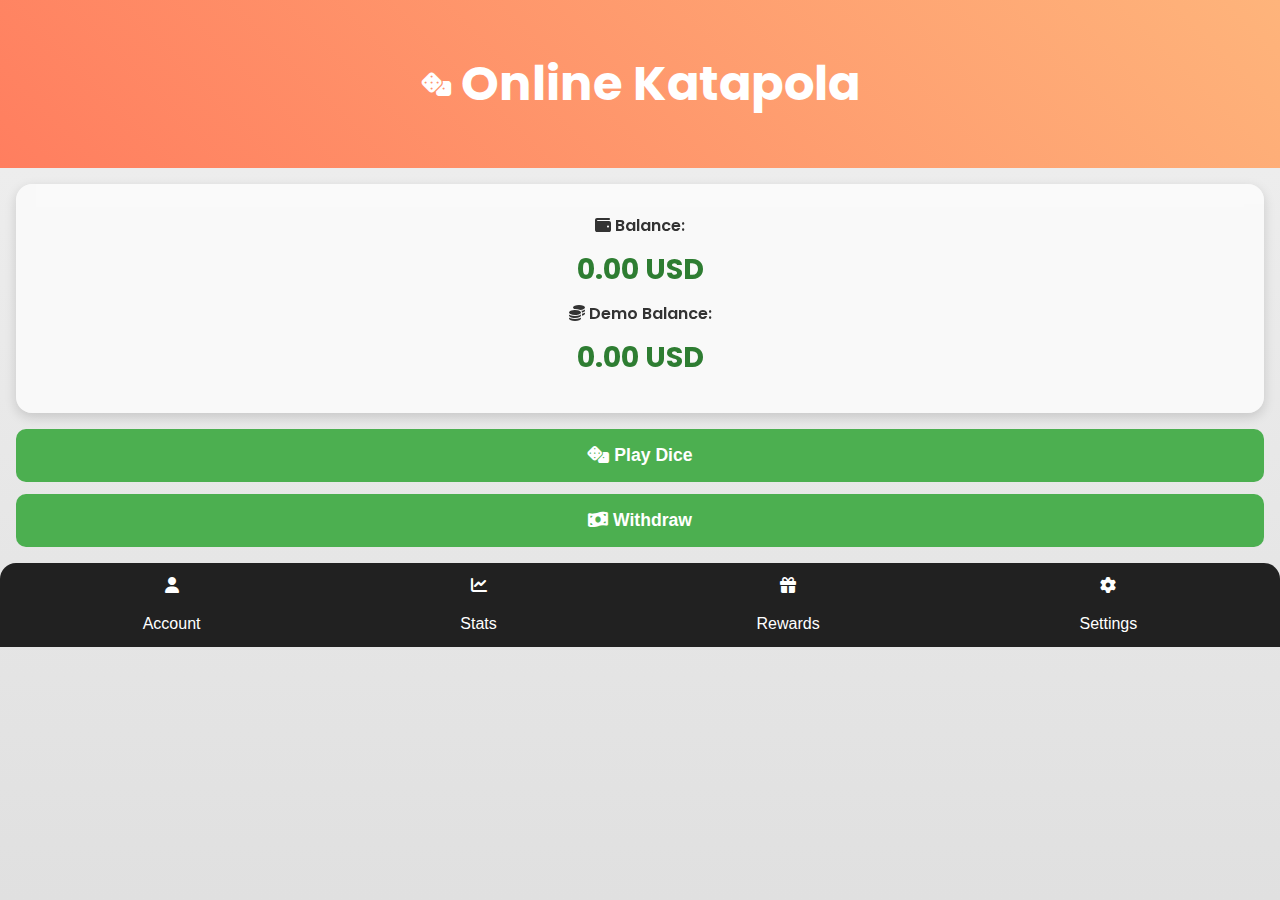
<file: index.html>
<!DOCTYPE html>
<html lang="en">
<head>
  <script src="https://telegram.org/js/telegram-web-app.js"></script>
  <meta charset="UTF-8">
  <meta name="viewport" content="width=device-width, initial-scale=1">
  <title>Online Katapola 🎲</title>
  
  <!-- Font Awesome CDN -->
  <link rel="stylesheet" href="https://cdnjs.cloudflare.com/ajax/libs/font-awesome/6.5.0/css/all.min.css">
  
  <!-- Google Font -->
  <link href="https://fonts.googleapis.com/css2?family=Poppins:wght@400;600&display=swap" rel="stylesheet">
  
  <link rel="stylesheet" href="style.css">
</head>
<body>
  <div id="app">
    <nav class="topbar">
      <i class="fas fa-dice fa-spin"></i>
      <h1>Online Katapola</h1>
    </nav>

    <section id="content">
      <div class="balance-card">
        <p><i class="fas fa-wallet"></i> Balance:</p>
        <h2 id="real-balance">0.00 USD</h2>
        <p><i class="fas fa-coins"></i> Demo Balance:</p>
        <h2 id="demo-balance">0.00 USD</h2>
      </div>

      <div class="action-buttons">
        <button onclick="playDice()">
          <i class="fas fa-dice"></i> Play Dice
        </button>
        <button onclick="withdraw()">
          <i class="fas fa-money-bill-wave"></i> Withdraw
        </button>
      </div>
    </section>

    <nav class="bottombar">
      <button onclick="navigate('account')"><i class="fas fa-user"></i><br>Account</button>
      <button onclick="navigate('stats')"><i class="fas fa-chart-line"></i><br>Stats</button>
      <button onclick="navigate('rewards')"><i class="fas fa-gift"></i><br>Rewards</button>
      <button onclick="navigate('settings')"><i class="fas fa-cog"></i><br>Settings</button>
    </nav>
  </div>

  <script src="app.js"></script>
</body>
</html>
</file>
<file: style.css>
body {
  margin: 0;
  font-family: 'Poppins', sans-serif;
  background: linear-gradient(to bottom, #f0f0f0, #e0e0e0);
}

#app {
  display: flex;
  flex-direction: column;
  height: 100vh;
}

.topbar {
  background: linear-gradient(45deg, #ff7e5f, #feb47b);
  color: white;
  padding: 1rem;
  text-align: center;
  font-weight: 600;
  font-size: 1.5rem;
  display: flex;
  align-items: center;
  justify-content: center;
  gap: 10px;
}

.balance-card {
  background: rgba(255, 255, 255, 0.7);
  margin: 1rem;
  padding: 1.5rem;
  border-radius: 16px;
  box-shadow: 0 4px 12px rgba(0,0,0,0.15);
  text-align: center;
  backdrop-filter: blur(8px);
}

.balance-card p {
  margin: 5px 0;
  font-weight: 600;
  color: #333;
}

.balance-card h2 {
  margin: 10px 0;
  font-size: 1.8rem;
  color: #2e7d32;
}

.action-buttons {
  margin: 1rem;
  display: flex;
  flex-direction: column;
  gap: 12px;
}

.action-buttons button {
  padding: 1rem;
  border: none;
  border-radius: 10px;
  font-size: 1.1rem;
  background: #4CAF50;
  color: white;
  font-weight: 600;
  cursor: pointer;
  transition: all 0.3s ease;
}

.action-buttons button:hover {
  transform: scale(1.05);
  background: #388E3C;
}

.bottombar {
  display: flex;
  justify-content: space-around;
  padding: 0.8rem;
  background-color: #212121;
  color: white;
  border-top-left-radius: 16px;
  border-top-right-radius: 16px;
}

.bottombar button {
  background: none;
  border: none;
  color: white;
  font-size: 1rem;
  display: flex;
  flex-direction: column;
  align-items: center;
  gap: 4px;
  cursor: pointer;
}

.bottombar button:hover {
  color: #00E676;
}
</file>
